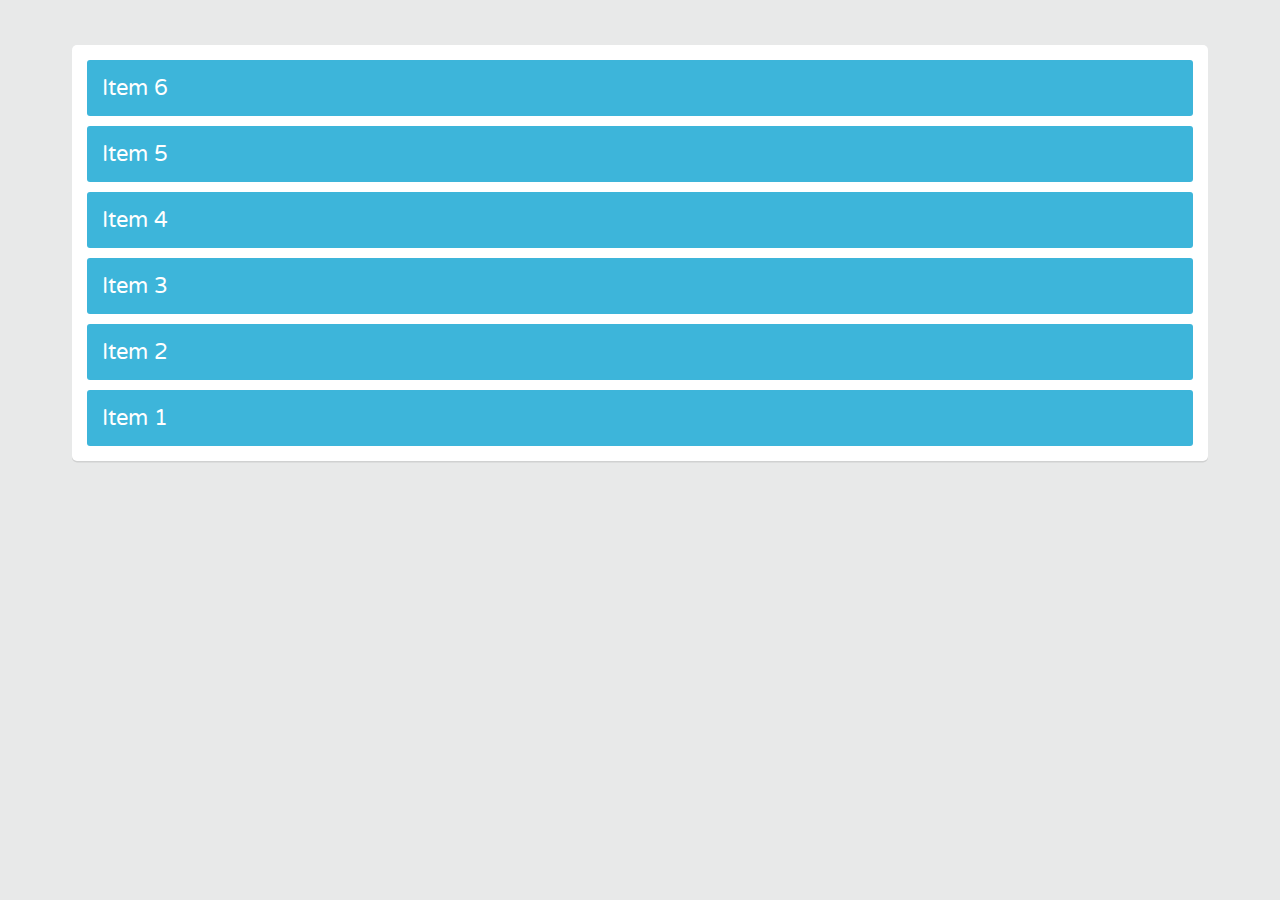
<file: examples/1-controlling-direction-of-flex-items/final/index.html>
<!DOCTYPE html>
<html>
<head>
	<title>Flexbox Layout</title>
	<link href='https://fonts.googleapis.com/css?family=Varela+Round' rel='stylesheet' type='text/css'>
	<link rel="stylesheet" href="css/page.css">
	<link rel="stylesheet" href="css/flexbox.css">
</head>
<body>
	<div class="container">
		<div class="item-1 item">Item 1</div>
		<div class="item-2 item">Item 2</div>
		<div class="item-3 item">Item 3</div>
		<div class="item-4 item">Item 4</div>
		<div class="item-5 item">Item 5</div>
		<div class="item-6 item">Item 6</div>
	</div>
</body>
</html>
</file>
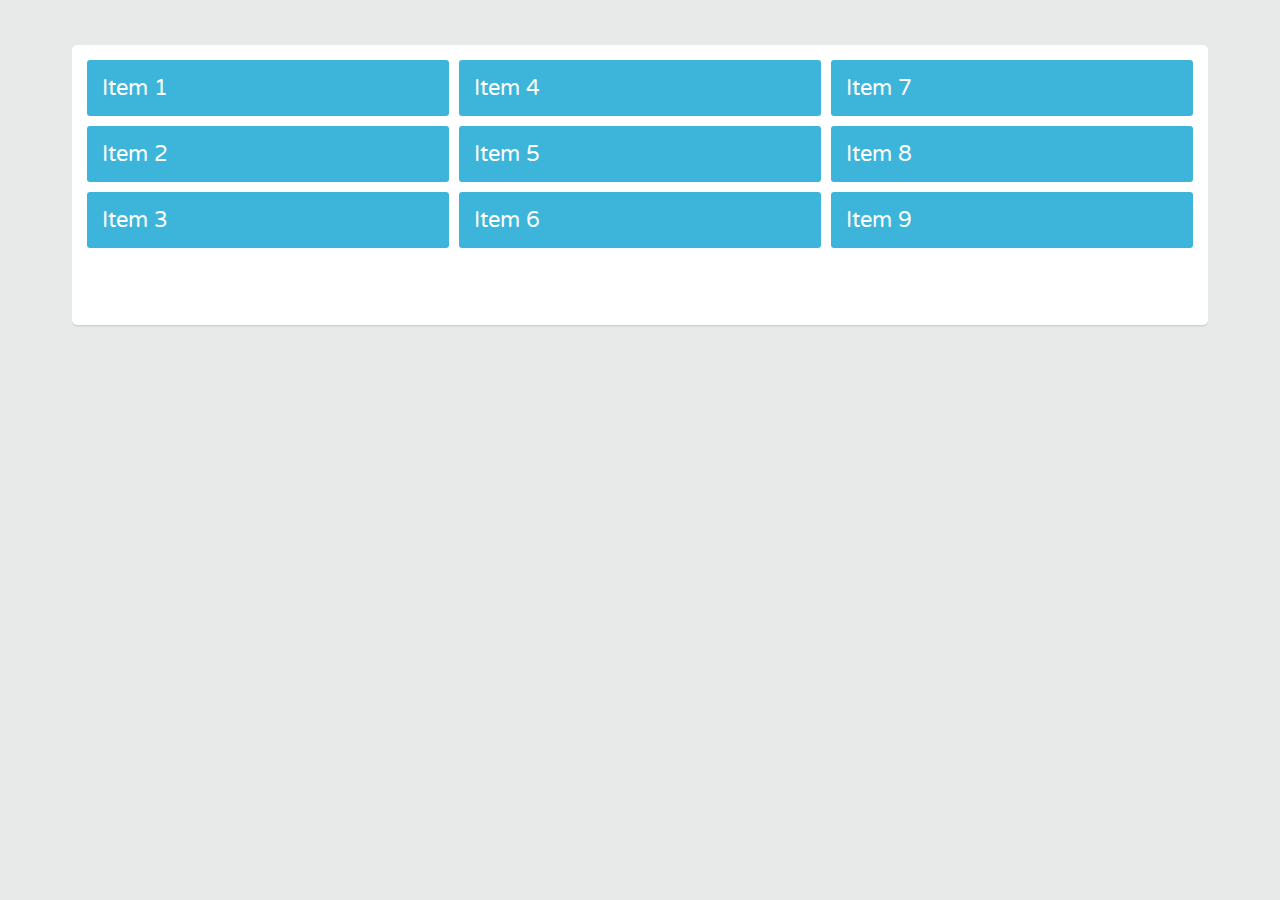
<file: examples/2-wrapping-flex-items/final/index.html>
<!DOCTYPE html>
<html>
<head>
	<title>Flexbox Layout</title>
	<link href='https://fonts.googleapis.com/css?family=Varela+Round' rel='stylesheet' type='text/css'>
	<link rel="stylesheet" href="css/page.css">
	<link rel="stylesheet" href="css/flexbox.css">
</head>
<body>
	<div class="container">
		<div class="item-1 item">Item 1</div>
		<div class="item-2 item">Item 2</div>
		<div class="item-3 item">Item 3</div>
		<div class="item-4 item">Item 4</div>
		<div class="item-5 item">Item 5</div>
		<div class="item-6 item">Item 6</div>
		<div class="item">Item 7</div>
		<div class="item">Item 8</div>
		<div class="item">Item 9</div>
	</div>
</body>
</html>
</file>
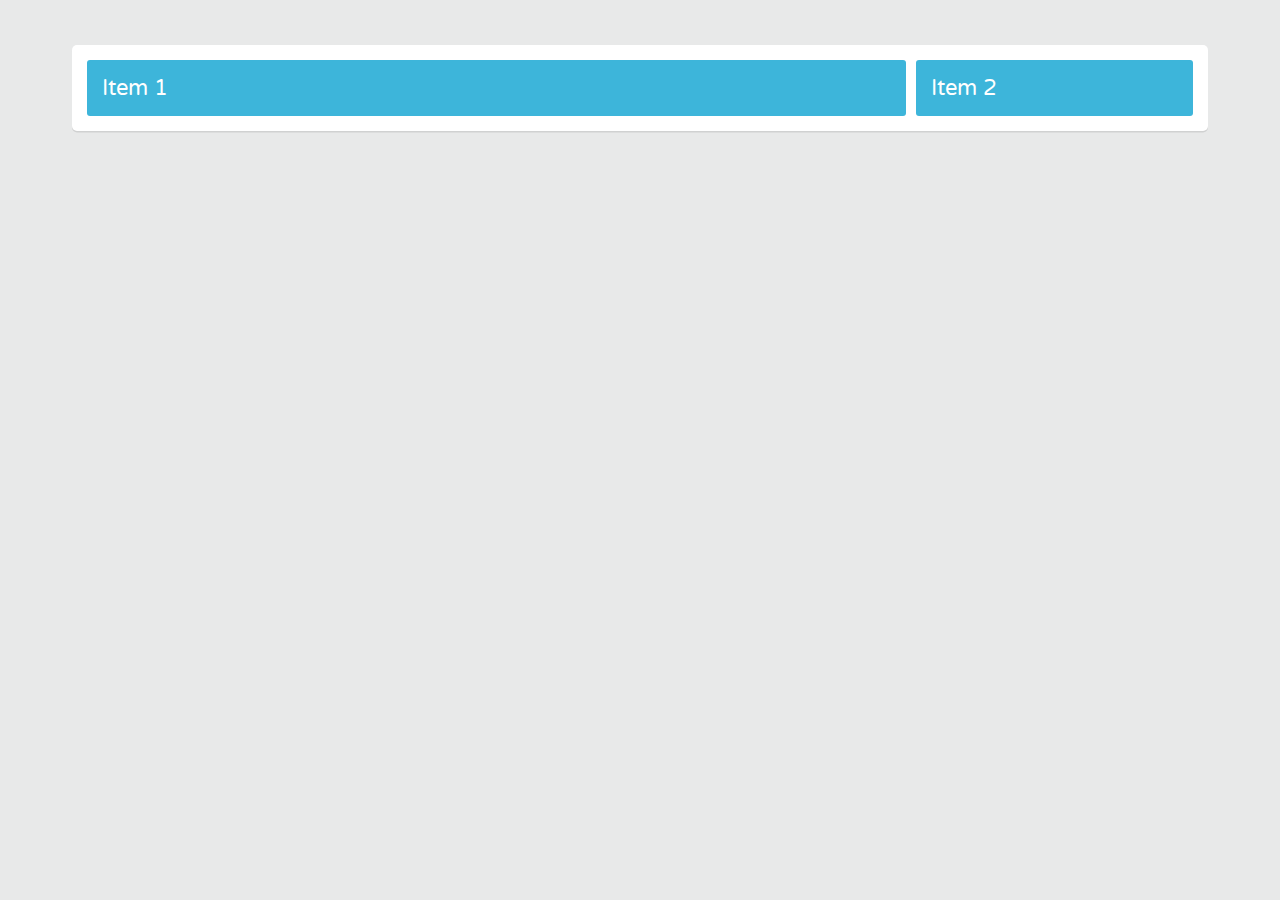
<file: examples/5-growing-flex-items/final/index.html>
<!DOCTYPE html>
<html>
<head>
	<title>Flexbox Layout</title>
	<link href='https://fonts.googleapis.com/css?family=Varela+Round' rel='stylesheet' type='text/css'>
	<link rel="stylesheet" href="css/page.css">
	<link rel="stylesheet" href="css/flexbox.css">
</head>
<body>
	<div class="container">
		<div class="item-1 item">Item 1</div>
		<div class="item-2 item">Item 2</div>
<!--
		<div class="item-3 item">Item 3</div>
		<div class="item-4 item">Item 4</div>
		<div class="item-5 item">Item 5</div>
		<div class="item-6 item">Item 6</div>
-->
	</div>
</body>
</html>
</file>
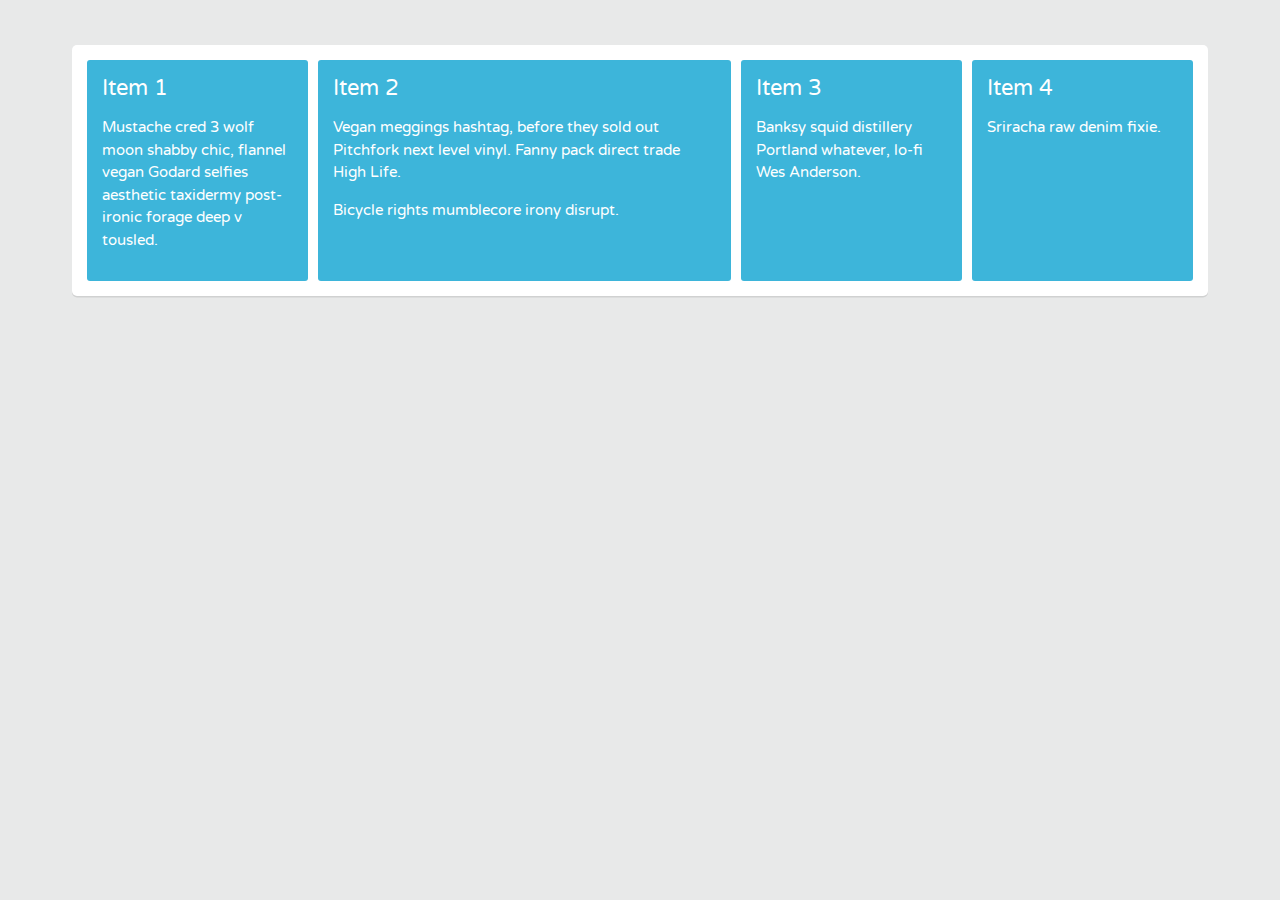
<file: examples/6-smarter-layouts-with-flex-basis-and-flex/final/index.html>
<!DOCTYPE html>
<html>
<head>
	<title>Flexbox Layout</title>
	<link href='https://fonts.googleapis.com/css?family=Varela+Round' rel='stylesheet' type='text/css'>
	<link rel="stylesheet" href="css/page.css">
	<link rel="stylesheet" href="css/flexbox.css">
</head>
<body>
	<div class="container">
		<div class="item-1 item">
			Item 1
			<p>Mustache cred 3 wolf moon shabby chic, flannel vegan Godard selfies aesthetic taxidermy post-ironic forage deep v tousled.</p>
		</div>
		<div class="item-2 item">
			Item 2
			<p>Vegan meggings hashtag, before they sold out Pitchfork next level vinyl. Fanny pack direct trade High Life.</p>
			<p>Bicycle rights mumblecore irony disrupt.</p>
		</div>
		<div class="item-3 item">
			Item 3
			<p>Banksy squid distillery Portland whatever, lo-fi Wes Anderson.</p>
		</div>
		<div class="item-4 item">
			Item 4
			<p>Sriracha raw denim fixie.</p>
		</div>
	</div>
</body>
</html>
</file>
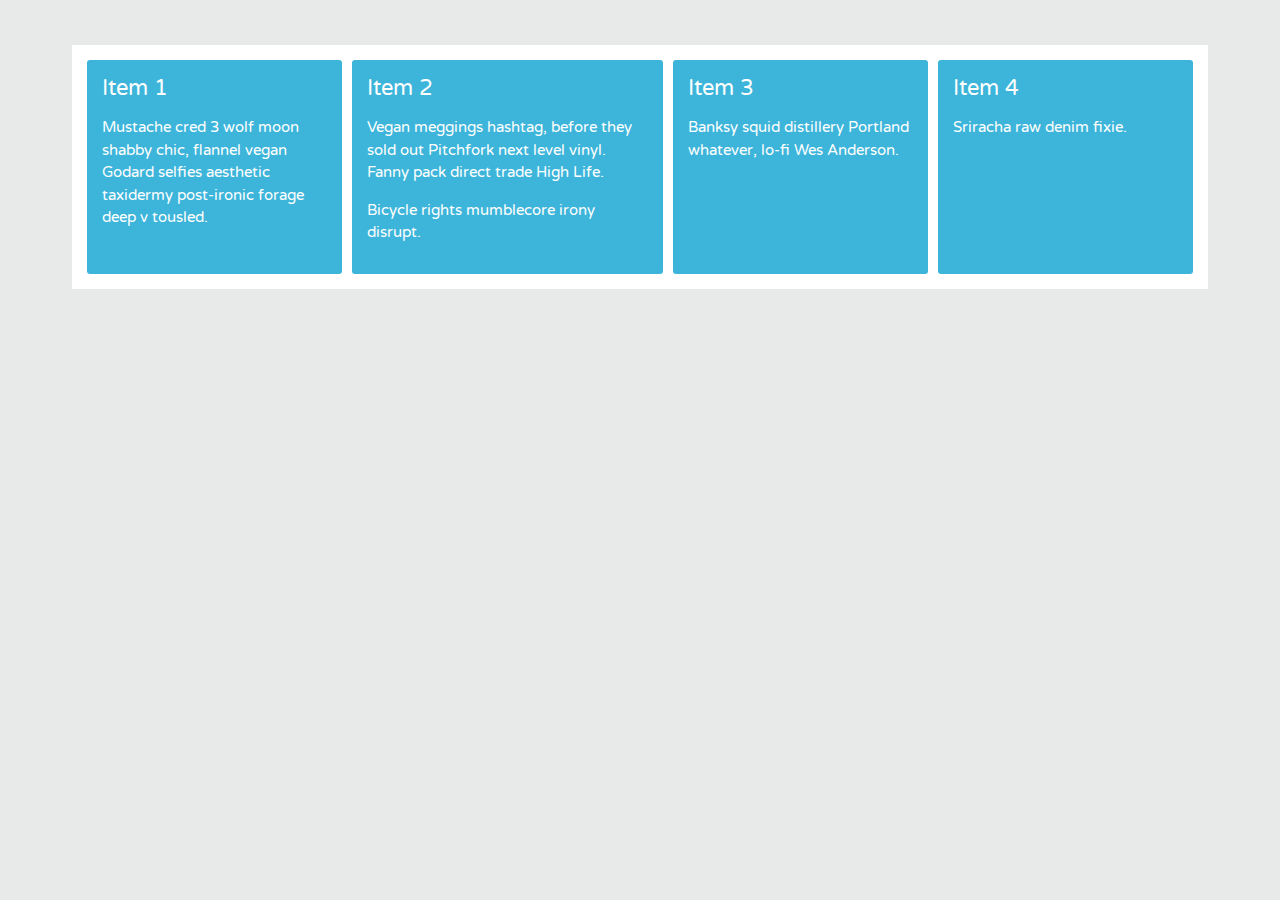
<file: examples/6-smarter-layouts-with-flex-basis-and-flex/start/index.html>
<!DOCTYPE html>
<html>
<head>
	<title>Flexbox Layout</title>
	<link href='https://fonts.googleapis.com/css?family=Varela+Round' rel='stylesheet' type='text/css'>
	<link rel="stylesheet" href="css/page.min.css">
	<link rel="stylesheet" href="css/flexbox.min.css">
</head>
<body>
	<div class="container">
		<div class="item-1 item">
			Item 1
			<p>Mustache cred 3 wolf moon shabby chic, flannel vegan Godard selfies aesthetic taxidermy post-ironic forage deep v tousled.</p>
		</div>
		<div class="item-2 item">
			Item 2
			<p>Vegan meggings hashtag, before they sold out Pitchfork next level vinyl. Fanny pack direct trade High Life.</p>
			<p>Bicycle rights mumblecore irony disrupt.</p>
		</div>
		<div class="item-3 item">
			Item 3
			<p>Banksy squid distillery Portland whatever, lo-fi Wes Anderson.</p>
		</div>
		<div class="item-4 item">
			Item 4
			<p>Sriracha raw denim fixie.</p>
		</div>
	</div>
</body>
</html>
</file>
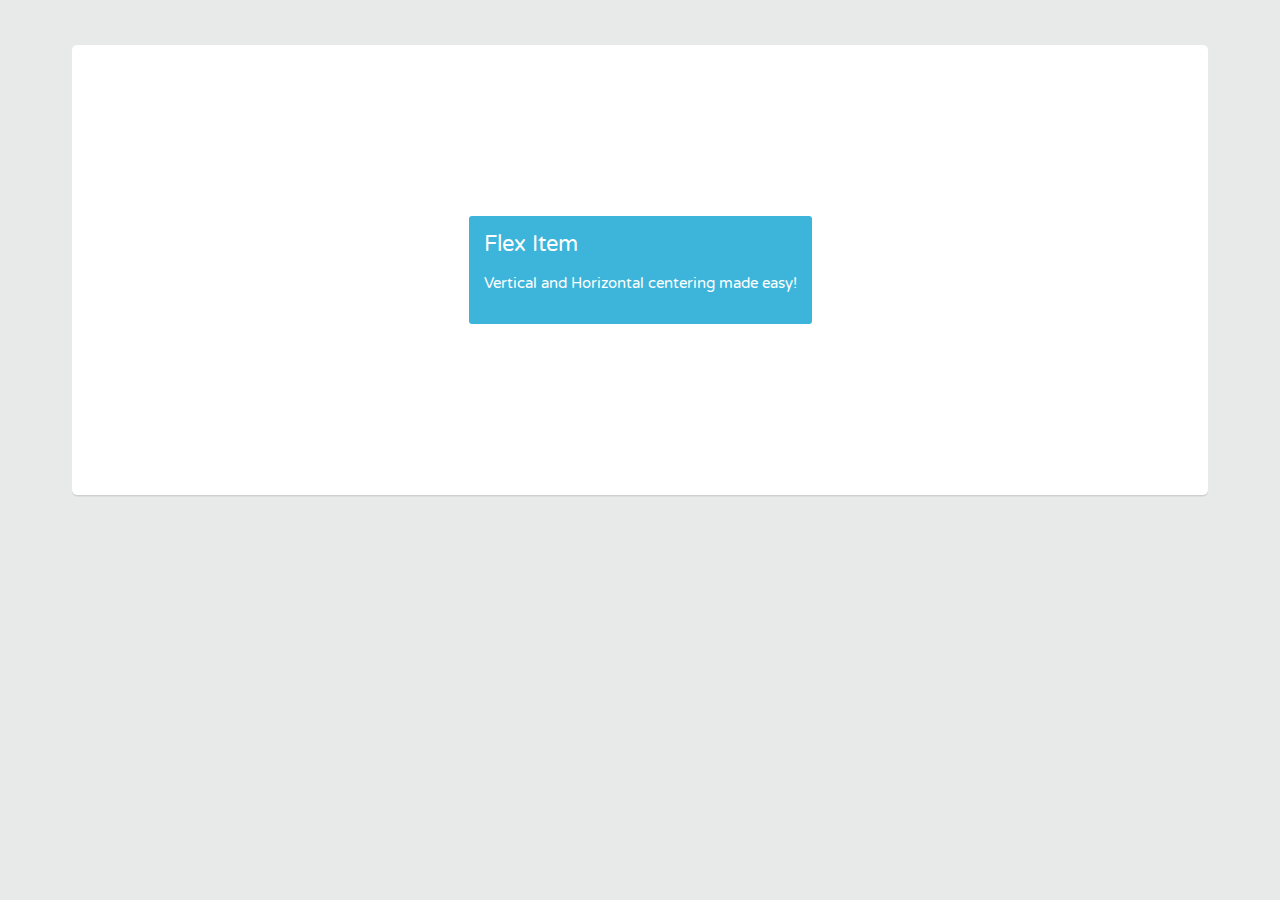
<file: examples/8-vertical-and-horizontal-centering/final/index.html>
<!DOCTYPE html>
<html>
<head>
	<title>Flexbox Layout</title>
	<link href='https://fonts.googleapis.com/css?family=Varela+Round' rel='stylesheet' type='text/css'>
	<link rel="stylesheet" href="css/page.css">
	<link rel="stylesheet" href="css/flexbox.css">
</head>
<body>
	<div class="container">
		<div class="item-4 item">
			Flex Item
			<p>Vertical and Horizontal centering made easy!</p>
		</div>
	</div>
</body>
</html>
</file>
<file: examples/1-controlling-direction-of-flex-items/final/css/page.css>
/* ================================= 
  Page Styles
==================================== */

* {
	box-sizing: border-box;
}
body {
	font-size: 1.35em;
	font-family: 'Varela Round', sans-serif;
	color: #fff;
	background: #e8e9e9;
	padding-left: 5%;
	padding-right: 5%;
}
.container {
	padding: 10px;
	background: #fff;
  border-radius: 5px;
	margin: 45px auto;
  box-shadow: 0 1.5px 0 0 rgba(0,0,0,0.1);
}
.item {
	color: #fff;
	padding: 15px;
	margin: 5px;	
	background: #3db5da;
	border-radius: 3px;
}
</file>
<file: examples/1-controlling-direction-of-flex-items/final/css/flexbox.css>
/* ================================= 
  Flexbox
==================================== */

.container {
	display: flex;
	flex-direction: column-reverse;
}
</file>
<file: examples/2-wrapping-flex-items/final/css/page.css>
/* ================================= 
  Page Styles
==================================== */

* {
	box-sizing: border-box;
}
body {
	font-size: 1.35em;
	font-family: 'Varela Round', sans-serif;
	color: #fff;
	background: #e8e9e9;
	padding-left: 5%;
	padding-right: 5%;
}
.container {
	padding: 10px;
	background: #fff;
  border-radius: 5px;
	margin: 45px auto;
  box-shadow: 0 1.5px 0 0 rgba(0,0,0,0.1);
}
.item {
	color: #fff;
	padding: 15px;
	margin: 5px;	
	background: #3db5da;
	border-radius: 3px;
}
</file>
<file: examples/2-wrapping-flex-items/final/css/flexbox.css>
/* ================================= 
  Flexbox
==================================== */

.container {
	display: flex;
	flex-wrap: wrap;
	flex-direction: column;
	height: 280px;
}
</file>
<file: examples/5-growing-flex-items/final/css/page.css>
/* ================================= 
  Page Styles
==================================== */

* {
	box-sizing: border-box;
}
body {
	font-size: 1.35em;
	font-family: 'Varela Round', sans-serif;
	color: #fff;
	background: #e8e9e9;
	padding-left: 5%;
	padding-right: 5%;
}
.container {
	padding: 10px;
	background: #fff;
  border-radius: 5px;
	margin: 45px auto;
  box-shadow: 0 1.5px 0 0 rgba(0,0,0,0.1);
}
.item {
	color: #fff;
	padding: 15px;
	margin: 5px;	
	background: #3db5da;
	border-radius: 3px;
}
</file>
<file: examples/5-growing-flex-items/final/css/flexbox.css>
/* ================================= 
  Flexbox
==================================== */

.container {
	display: flex;
	flex-wrap: wrap;
}

.item {
	flex-grow: 1;
}

.item-1 {
	flex-grow: 4;
}
</file>
<file: examples/6-smarter-layouts-with-flex-basis-and-flex/final/css/page.css>
/* ================================= 
  Page Styles
==================================== */

* {
	box-sizing: border-box;
}
body {
	font-size: 1.35em;
	font-family: 'Varela Round', sans-serif;
	color: #fff;
	background: #e8e9e9;
	padding-left: 5%;
	padding-right: 5%;
}
p {
	font-size: 15px;
	line-height: 1.5;
}
.container {
	margin: 45px auto;
	padding: 10px;
	background: #fff;
  border-radius: 5px;
  box-shadow: 0 1.5px 0 0 rgba(0,0,0,0.1);
}
.item {
	color: #fff;
	padding: 15px;
	margin: 5px;	
	background: #3db5da;
	border-radius: 3px;
}
</file>
<file: examples/6-smarter-layouts-with-flex-basis-and-flex/final/css/flexbox.css>
/* ================================= 
  Flexbox
==================================== */

.container {
	display: flex;
	flex-wrap: wrap;
}

.item {	
	flex: 1;
}

.item-2 {
	flex: 2;
}
</file>
<file: examples/8-vertical-and-horizontal-centering/final/css/page.css>
/* ================================= 
  Page Styles
==================================== */

* {
	box-sizing: border-box;
}
body {
	font-size: 1.35em;
	font-family: 'Varela Round', sans-serif;
	color: #fff;
	background: #e8e9e9;
	padding-left: 5%;
	padding-right: 5%;
}
p {
	font-size: 15px;
	line-height: 1.5;
}
.container {
	margin: 45px auto;
	padding: 10px;
	background: #fff;
  border-radius: 5px;
  box-shadow: 0 1.5px 0 0 rgba(0,0,0,0.1);
}
.item {
	padding: 15px;
	color: #fff;
	border-radius: 3px;
	background: #3db5da;
}
</file>
<file: examples/8-vertical-and-horizontal-centering/final/css/flexbox.css>
/* ================================= 
  Flexbox
==================================== */

.container {
	display: flex;
	min-height: 50vh;
}

.item {
	margin: auto;
}
</file>
<file: examples/6-smarter-layouts-with-flex-basis-and-flex/start/css/page.min.css>
*{box-sizing:border-box}body{font-size:1.35em;font-family:'Varela Round', sans-serif;color:#fff;background:#e8e9e9;padding-left:5%;padding-right:5%}p{font-size:15px;line-height:1.5}.container{margin:45px auto;padding:10px;background:#fff;background-border-radius:5px;background-box-shadow:0 1.5px 0 0 rgba(0,0,0,0.1)}.item{color:#fff;padding:15px;margin:5px;background:#3db5da;border-radius:3px}
</file>
<file: examples/6-smarter-layouts-with-flex-basis-and-flex/start/css/flexbox.min.css>
.container{display:flex;flex-wrap:wrap}.item{flex:1 200px}.item-2{flex-grow:2}
</file>
